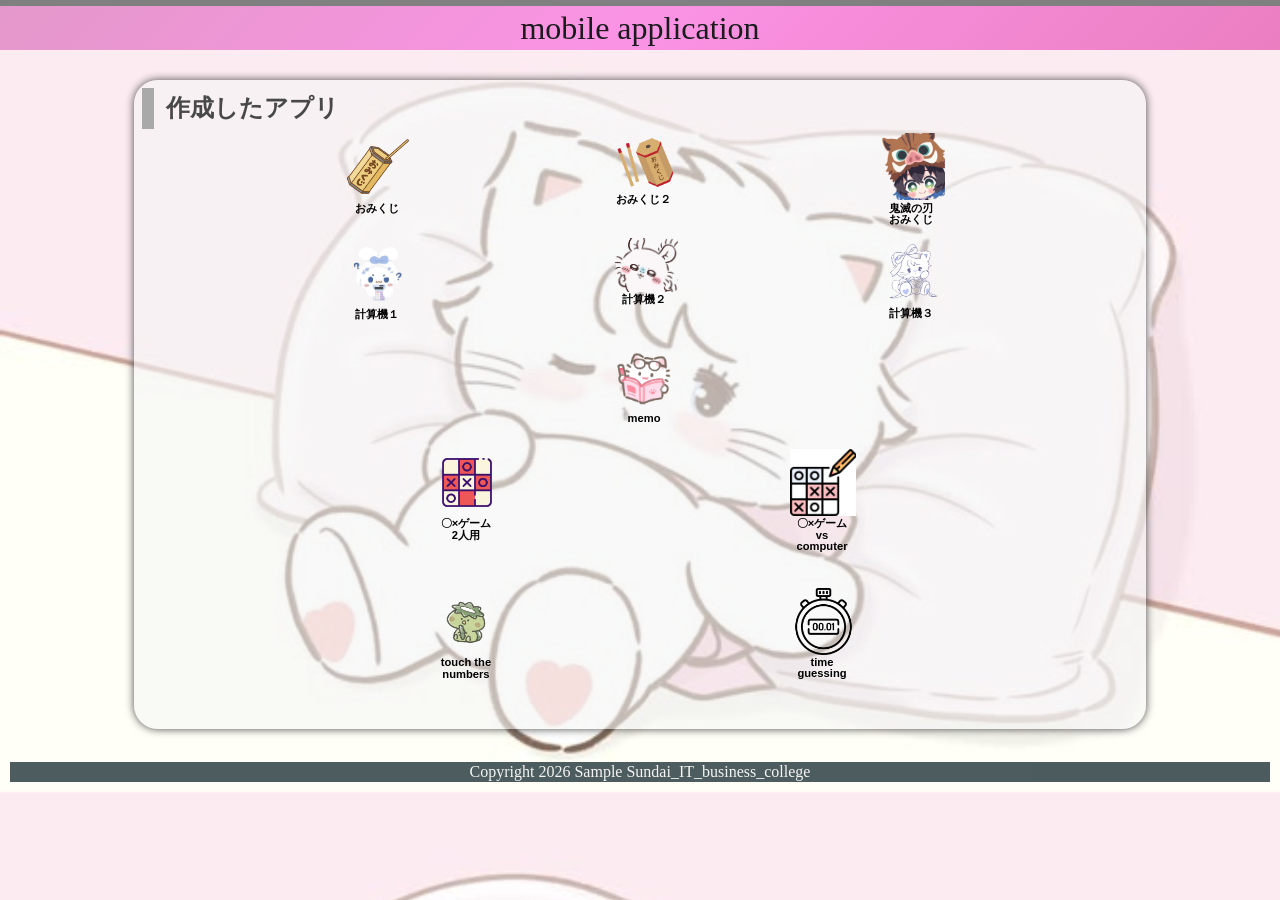
<file: index.html>
<!doctype html>
<html lang="ja">
  <head>
    <meta charset="UTF-8" />
    <meta name="viewport" content="width=device-width, initial-scale=1.0" />
    <title>mobile application</title>
    <meta name="description" content="mobile application" />

    <link rel="icon" href="favicon.ico" />
    <link rel="stylesheet" href="css/index.css" />
  </head>

  <body>
    <!-- 見出し（みだし） -->
    <header class="header">
      <h1>mobile application</h1>
    </header>

    <!-- 作成したアプリ -->
    <main>
      <section class="container">
        <div class="dropReveal"></div>
        <h2>作成したアプリ</h2>
        <div class="sub_container">
          <div class="item01">
            <a
              href="./01_omikuji 01-10/01_omikuji 01-01/omikuji.html"
              title="01-10.sound"
              ><img
                src="img/omikuji.png"
                alt="01-10.omikuji"
                class="img_fit"
              /><br />おみくじ</a
            >
          </div>
          <div class="item01">
            <a
              href="./01_omikuji 01-12/omikuji.html"
              title="01-12.同じ内容が続けて出ないようにする。 "
              ><img
                src="img/omikuji4.png"
                alt="01-12.omikuji"
              /><br />おみくじ２</a
            >
          </div>
          <div class="item01">
            <a href="./01_omikuji_kimetsu/omikuji_kimetsu.html" title="鬼滅の刃"
              ><img
                src="img/Inosuke.png"
                alt="鬼滅の刃おみくじ"
              /><br />鬼滅の刃<br />おみくじ</a
            >
          </div>
        </div>
        <div class="sub_container">
          <div class="item01">
            <a
              href="./03_calculator_02/calculator.html"
              title="03-02. Calculator（関数）"
              ><img
                src="img/Cinnamoroll calculator.png"
                alt="簡単な計算機"
              /><br />計算機１</a
            >
          </div>
          <div class="item01">
            <a
              href="./03_calculator_03/calculator.html"
              title="03-03. Calculator　イコールをボタンにする"
              ><img
                src="img/Momonga-removebg-preview.png"
                alt="簡単な計算機"
              /><br />計算機２</a
            >
          </div>
          <div class="item01">
            <a
              href="./03_calculator_(button)_02/calculator_button.html"
              title="03-05. Calculator（キーボードイベント）"
              ><img
                src="img/mikko.png"
                alt="全部ボタンの計算機"
              /><br />計算機３</a
            >
          </div>
        </div>
        <div class="sub_container">
          <div class="item01">
            <a href="./04-10_memo/memo.html" title="04-10.EventDelefation"
              ><img src="img/note.png" alt="memo v5" /><br />memo</a
            >
          </div>
        </div>
        <div class="sub_container">
          <div class="item02">
            <a href="./05-06_tic_tac_toe/tic_tac_toe.html" title="05-06. sound"
              ><img
                src="./img/5525437.png"
                alt="〇✖ゲーム（二人用）"
              />〇×ゲーム<br />2人用</a
            >
          </div>
          <div class="item02">
            <a
              href="./05-09_tic_tac_toe/tic_tac_toe.html"
              title="05-09. vs computer level付き"
              ><img
                src="img/Loja – Vendas de atividades Pedagógicas para professores.jpg"
                alt="〇✖ゲームvs compute"
              /><br />〇×ゲーム<br />vs computer</a
            >
          </div>
        </div>
        <div class="sub_container">
          <div class="item02">
            <a href="./08_touch_the_numbers/touch_the_numbers.html" title=""
              ><img
                src="img/kaba.png"
                alt="数字を順番に押すゲーム"
              /><br />touch the numbers</a
            >
          </div>
          <div class="item02">
            <a href="./98_Time_guessing_quiz_03/timeguess.html" title=""
              ><img src="img/time.png" alt="Time guessing" /><br />time
              guessing</a
            >
          </div>
        </div>

        <div class="filler01"></div>
      </section>

      <!-- フッター -->
      <footer>
        <p>Copyright 2026 Sample Sundai_IT_business_college</p>
      </footer>
    </main>
    <script src="js/index.js"></script>
  </body>
</html>
</file>
<file: css/index.css>
@charset "utf-8";

html {
  /* ブラウザのデフォルトが16px                        */
  /* デフォルトの16pxの代わりに1emが10pxになるように調整 */
  font-size: 62.5%;
}

*,
*::before,
*::after {
  box-sizing: border-box;
}

body {
  line-height: 1.5;
  color: rgb(73, 72, 72);
  font-size: 1.6rem; /* 16px */
  font-family:
    "Helvetica Neue", Arial, "Hiragino Kaku Gothic ProN", "Hiragino Sans",
    Meiryo, sans-serif;
  text-align: center;
  background-image: url(../img/mikko\ cat.jpg); /*★自分で画像を設定すること。*/
  background-size: cover;
}

header,
footer,
h1,
h2,
h3,
p,
div,
.container01,
.filler01 {
  margin: 0.2em 0em 0em 0em;
  padding: 0.1em;
}

/*****************************/
/* 見出し（みだし）           */
/*****************************/
header {
  position: fixed; /*ヘッダーを固定（こてい）する*/
  /* 基準（きじゅん）を画面（がめん）の左上（ひだりうえ）に */
  top: 0em;
  left: 0em;
  width: 100%;
  margin: 0;
  padding: 0;
  background-color: grey;
  z-index: 10;
}
h1 {
  font:
    2em Rajdhani,
    "Noto Sans JP";
  color: rgb(25, 27, 28);
  /* background-image: radial-gradient(
    circle 248px at center,
    #16d9e3 0%,
    #30c7ec 47%,
    #46aef7 100%
  ); */
  background: linear-gradient(135deg, #e498ca, #fb93e5, #eb7ec1);
}

h2 {
  padding-left: 0.5em;
  border-left: solid 0.5em darkgray;
  text-align: left;
}

/*****************************/
/* ページ                    */
/*****************************/
main {
  z-index: 20;
  margin-top: 3em;
  overflow: auto; /* コンテンツの表示を自動に設定（スクロール） */
}
/*****************************/
/* セクション(section)        */
/*****************************/
.container {
  margin-top: 2em;
  margin-right: auto;
  margin-left: auto;
  margin-bottom: 2em;
  padding-left: 0.5em;
  width: 80%;
  border-radius: 1.5em 1.5em;
  background-color: rgba(245, 245, 245, 0.6);
  box-shadow: 0 0 0.5em rgb(73, 72, 72);
}
main > p {
  font: 1.2em bold;
}

/*****************************/
/* アンカー(anchor)           */
/*****************************/
a {
  color: black;
  font-weight: 900;
  text-decoration: none;
  transition: all 0.5s linear;
  /* https://developer.mozilla.org/ja/docs/Web/CSS/text-decoration */
}

/* mouseoverでグレースケール */
/*a:hover {
  opacity: 0.5;
  filter: grayscale(100%);
}*/
.catchCopy {
  animation: catchCopy 1s 1.5s;
}

/*****************************/
/* container  item           */
/*****************************/
.sub_container {
  display: flex;
  flex-wrap: wrap;
  justify-content: space-evenly;
  font-size: 0.7em;
}

.item01 {
  position: relative;
  width: 6em;
  height: 9em;
  margin: 0;
  line-height: 1em;
  overflow: hidden;
  opacity: 0;
}

.item02 {
  position: relative;
  width: 6em;
  height: 12em;
  margin: 0;
  line-height: 1em;
  overflow: hidden;
  opacity: 0;
}
.fade-in {
  animation: fade-in 1.5s ease-out forwards;
}
@keyframes fade-in {
  0% {
    opacity: 0;
    transform: translateY(20px);
  }
  100% {
    opacity: 1;
    transform: translateY(0);
  }
}
.item01 img,
.item02 img {
  width: 6em;
  height: auto;
}

.item01 .img_fit {
  width: auto;
  height: 6em;
  overflow: hidden;
}

.item01 .item02 {
  transition:
    transform 0.3s ease,
    box-shadow 0.3s ease;
  cursor: pointer;
}
.item01 img:hover,
.item02 img:hover {
  transform: translateY(-5px);
  box-shadow: 0 8px 15px rgba(0, 0, 0, 0.4);
  border-radius: 8px;
  opacity: 0.85;
}
@keyframes dropReveal {
  0% {
    opacity: 0;
    clip-path: inset(0 0 100% 0);
    transform: translateY(-40px);
  }
  100% {
    opacity: 1;
    clip-path: inset(0 0 0 0);
    transform: translateY(0);
  }
}
.sub_container .item01,
.sub_container .item02 {
  opacity: 0;
  animation: dropReveal 0.5s cubic-bezier(0.25, 1, 0.5, 1) forwards;
}
.sub_container:nth-of-type(1) .item01:nth-child(1) {
  animation-delay: 0.1s;
}
.sub_container:nth-of-type(1) .item01:nth-child(2) {
  animation-delay: 0.2s;
}
.sub_container:nth-of-type(1) .item01:nth-child(3) {
  animation-delay: 0.3s;
}

.sub_container:nth-of-type(2) .item01:nth-child(1) {
  animation-delay: 0.4s;
}
.sub_container:nth-of-type(2) .item01:nth-child(2) {
  animation-delay: 0.5s;
}
.sub_container:nth-of-type(2) .item01:nth-child(3) {
  animation-delay: 0.6s;
}

.sub_container:nth-of-type(3) .item01:nth-child(1) {
  animation-delay: 0.7s;
}
.sub_container:nth-of-type(3) .item01:nth-child(2) {
  animation-delay: 0.8s;
}
.sub_container:nth-of-type(3) .item01:nth-child(3) {
  animation-delay: 0.9s;
}

.sub_container:nth-of-type(4) .item01:nth-child(1) {
  animation-delay: 1s;
}

.sub_container:nth-of-type(5) .item02:nth-child(1) {
  animation-delay: 1.1s;
}
.sub_container:nth-of-type(5) .item02:nth-child(2) {
  animation-delay: 1.2s;
}

.sub_container:nth-of-type(6) .item02:nth-child(1) {
  animation-delay: 1.3s;
}
.sub_container:nth-of-type(6) .item02:nth-child(2) {
  animation-delay: 1.4s;
}
.sub_container:nth-of-type(7) .item02:nth-child(1) {
  animation-delay: 1.5s;
}
/*****************************/
/* フッター                   */
/*****************************/
footer > p {
  position: absolute; /*←絶対位置*/
  /*bottom: 5px; /*下に固定*/
  position: relative;
  width: 100%;
  margin: 0px;
  padding: 1px;
  color: whitesmoke;
  font: 1em Rajdhani;
  text-align: center;
  background: rgba(1, 24, 31, 0.7);
}
/*******************************************************/
/* レスポンシブ対応　メディアクエリを使ってCSSを切り替える */
/* https://www.design-memo.com/coding/css-media-queries */
/* mobileのときのスタイル */
/*******************************************************/
@media screen and (max-width: 480px) {
  /* body{
        background-size: auto 900px;
    } */
  h1 {
    font-size: 1.5em;
  }
}
</file>
